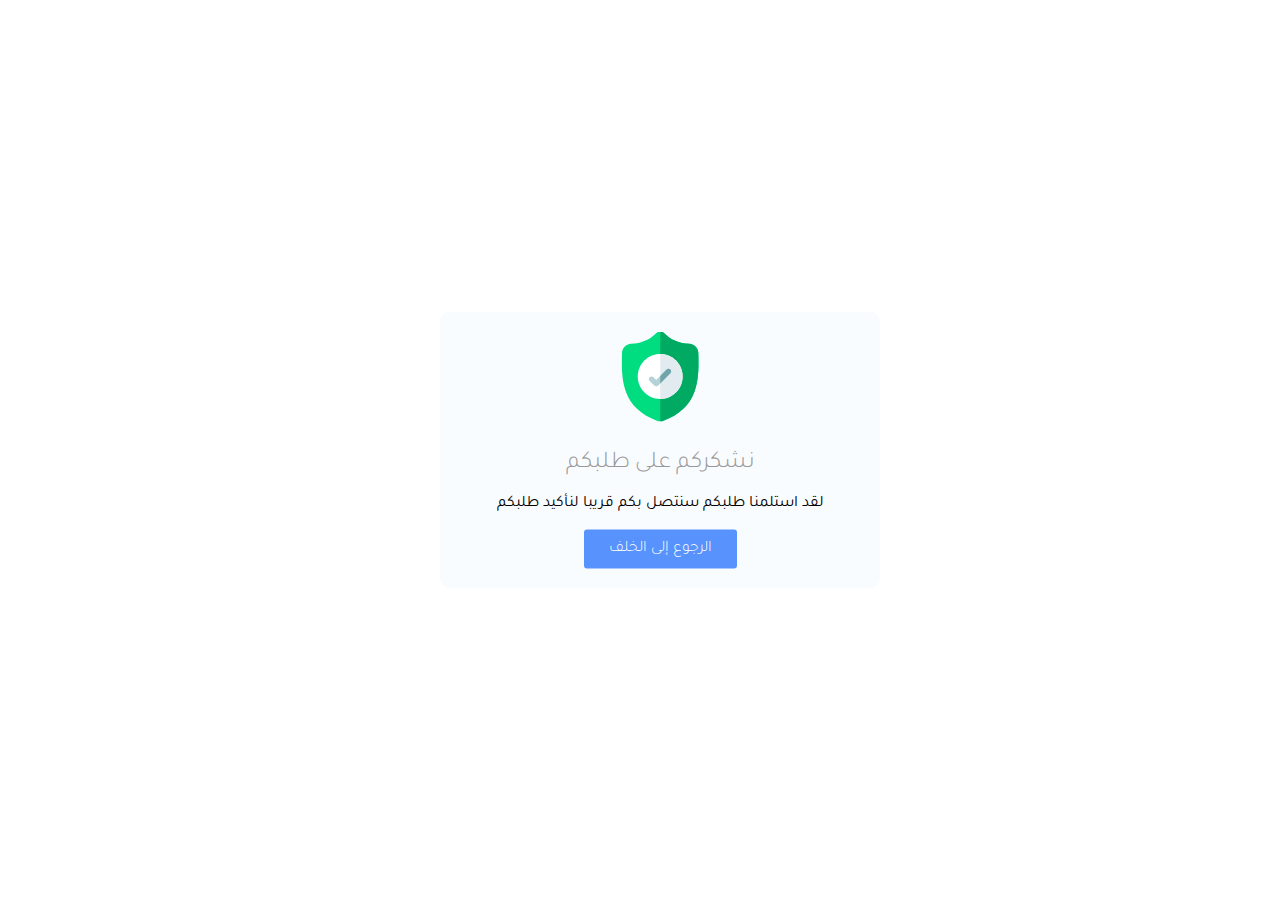
<file: success.html>
<!DOCTYPE html>
<html lang='en'>
  <head>
    <meta charset='utf-8'>
    <title>Form To Google Sheets</title>
    <meta content='IE=edge' http-equiv='X-UA-Compatible'>
    <meta content='width=device-width, initial-scale=1' name='viewport'>
    <style type="text/css">
      @import url('https://fonts.googleapis.com/css?family=Tajawal:400,700');

* {
    font-size: 16px;
}

body.success {
    background-image: url(https://cdn.stocksnap.io/img-thumbs/960w/FOY2BVBLR9.jpg);
    background-size: cover;
    background-position: top center;
    background-repeat: no-repeat;
}

input:focus,
button:focus {
    outline: none;
}

button:hover,
.reset:hover {
    opacity: .8;
}

button:active,
.reset:active {
    opacity: .5;
}

.container {
    width: 400px;
    position: absolute;
    top: 50%;
    left: 50%;
    -webkit-transform: translate(-50%, -50%);
    -ms-transform: translate(-50%, -50%);
    transform: translate(-50%, -50%);
}

.steps {
    margin-bottom: 10px;
    position: relative;
    height: 25px;
}

.steps > div {
    position: absolute;
    top: 0;
    -webkit-transform: translate(-50%);
    -ms-transform: translate(-50%);
    transform: translate(-50%);
    height: 25px;
    padding: 0 5px;;
    display: inline-block;
    width: 80px;
    text-align: center;
    -webkit-transition: .3s all ease;
    transition: .3s all ease;
}

.steps > div > span {
    line-height: 25px;
    height: 25px;
    margin: 0;
    color: #777;
    font-family: 'Tajawal', sans-serif;
    font-size: .9rem;
    font-weight: 300;
}

.steps > div > .liner {
    position: absolute;
    height: 2px;
    width: 0%;
    left: 0;
    top: 50%;
    margin-top: -1px;
    background: #999;
    -webkit-transition: .3s all ease;
    transition: .3s all ease;
}

.step-one {
    left: 0;
}

.step-two {
    left: 50%;
    clip: rect(0, 0px, 25px, 0px);
}

.step-three {
    left: 100%;
    clip: rect(0, 0px, 25px, 0px);
}

.line {
    width: 100%;
    height: 5px;
    background: #ddd;
    position: relative;
    border-radius: 10px;
    overflow: visible;
    margin-bottom: 50px;
}

.line .dot-move {
    position: absolute;
    top: 50%;
    left: 0%;
    width: 15px;
    height: 15px;
    -webkit-transform: translate(-50%, -50%);
    -ms-transform: translate(-50%, -50%);
    transform: translate(-50%, -50%);
    background: #ddd;
    border-radius: 50%;
    -webkit-transition: .3s all ease;
    transition: .3s all ease;
}

.line .dot {
    position: absolute;
    top: 50%;
    width: 15px;
    height: 15px;
    left: 0;
    background: #ddd;
    border-radius: 50%;
    -webkit-transition: .3s all ease;
    transition: .3s all ease;
    -webkit-transform: translate(-50%, -50%) scale(.5);
    -ms-transform: translate(-50%, -50%) scale(.5);
    transform: translate(-50%, -50%) scale(.5);
}

.line .dot.zero {
    left: 0%;
    background: #bbb;
}

.container.slider-one-active .dot.zero {
    background: #5892fc;
}

.line .dot.center {
    left: 50%;
    background: #bbb
}

.line .dot.full {
    left: 100%;
    background: #bbb
}

.slider-ctr {
    width: 100%;
    overflow: hidden;
}

.slider {
    overflow: hidden;
    width: 1200px;
    -webkit-transition: .3s all ease;
    transition: .3s all ease;
    -webkit-transform: translate(0px) scale(1);
    -ms-transform: translate(0px) scale(1);
    transform: translate(0px) scale(1);
}

.container.slider-one-active .slider-two,
.container.slider-one-active .slider-three {
    -webkit-transform: scale(.5);
    -ms-transform: scale(.5);
    transform: scale(.5);
}

.container.slider-two-active .slider-one,
.container.slider-two-active .slider-three {
    -webkit-transform: scale(.5);
    -ms-transform: scale(.5);
    transform: scale(.5);
}

.container.slider-three-active .slider-one,
.container.slider-three-active .slider-two {
    -webkit-transform: scale(.5);
    -ms-transform: scale(.5);
    transform: scale(.5);
}

.slider-one,
.slider-two,
.slider-three {
    -webkit-transition: .3s all ease;
    transition: .3s all ease;
}

.slider-form {
    float: left;
    width: 400px;
    text-align: center;
    font-family: tajawal;
    background: #f0f8ff61;
    padding: 20px;
    border-radius: 10px;
}

.slider-form h2 {
    font-size: 1.5rem;
    font-family: 'Tajawal', sans-serif;
    font-weight: 300;
    margin-bottom: 15px;
    color: #999;
    position: relative;
}

.slider-form h2 .yourname {
    font-weight: 400;
}

.slider-form h3 {
    font-size: 1.5rem;
    font-family: 'Tajawal', sans-serif;
    font-weight: 300;
    margin-bottom: 50px;
    line-height: 1.5;
    color: #999;
    position: relative;
}

.slider-form h3 .balapa {
    font-family: 'Pacifico', sans-serif;
    display: inline-block;
    color: #5892fc;
    text-decoration: none
}

.slider-form input, select {
    width: 100%;
    box-sizing: border-box;
    padding: 15px 20px;
    background: #fafafa;
    border: 1px solid transparent;
    color: #777;
    border-radius: 50px;
    margin-bottom: 5px;
    font-size: 1rem;
    font-family: 'Tajawal', sans-serif;
    position: relative;
    z-index: 99;
}

.slider-form input:focus, select {
    background: #fcfcfc;
    border: 1px solid #ddd;
}

.slider-form button,
.reset {
  display: inline-block;
  text-decoration: none;
    background: #5892fc;
    border: none;
    color: white;
    padding: 10px 25px;
    font-size: 1rem;
    border-radius: 3px;
    cursor: pointer;
    font-family: 'Tajawal', sans-serif;
    font-weight: 300;
    position: relative;
}

/*  emot */

.label-ctr {
    margin-bottom: 50px;
}

label.radio {
    height: 55px;
    width: 55px;
    display: inline-block;
    margin: 0 10px;
    background: transparent;
    position: relative;
    border-radius: 50%;
    cursor: pointer
}

label.radio input {
    visibility: hidden
}

label.radio input:checked + .emot {
    -webkit-transform: scale(1.25);
    -ms-transform: scale(1.25);
    transform: scale(1.25);
}

label.radio input:checked + .emot,
label.radio input:checked + .emot .mouth {
    border-color: #5892fc;
}

label.radio input:checked + .emot:before,
label.radio input:checked + .emot:after {
    background: #5892fc;
}

label.radio .emot {
    position: absolute;
    top: 0;
    left: 0;
    right: 0;
    bottom: 0;
    background: #fafafa;
    border-radius: 50%;
    border: 2px solid #ddd;
    -webkit-transition: .3s all ease;
    transition: .3s all ease;
}

label.radio .emot:before {
    content: "";
    position: absolute;
    top: 15px;
    left: 15px;
    width: 5px;
    height: 10px;
    background: #ddd;
}

label.radio .emot:after {
    content: "";
    position: absolute;
    top: 15px;
    right: 15px;
    width: 5px;
    height: 10px;
    background: #ddd;
}

label.radio .emot .mouth {
    position: absolute;
    bottom: 10px;
    right: 15px;
    left: 15px;
    height: 15px;
    border-radius: 50%;
    border: 3px solid #ddd;
    background: transparent;
    clip: rect(0, 35px, 10px, 0);
}

label.radio .emot .mouth.smile {
    -webkit-transform: rotate(180deg);
    -ms-transform: rotate(180deg);
    transform: rotate(180deg);
}

label.radio .emot .mouth.sad {
    -webkit-transform: translateY(50%);
    -ms-transform: translateY(50%);
    transform: translateY(50%);
}

/*  center */

.container.center .line .dot-move {
    left: 50%;
    -webkit-animation: .3s anim 1;
}

.container.center .line .dot.center {
    background: #5892fc;
}

.container.center .slider {
    -webkit-transform: translate(-400px);
    -ms-transform: translate(-400px);
    transform: translate(-400px);
}

.container.center .step-two {
    clip: rect(0, 100px, 25px, 0px);
}

.container.center .step-one .liner {
    width: 100%;
}

/*  full */

.container.full .line .dot-move {
    left: 100%;
    -webkit-animation: .3s anim 1;
}

.container.full .line .dot.full {
    background: #5892fc;
}

.container.full .slider {
    -webkit-transform: translate(-800px);
    -ms-transform: translate(-800px);
    transform: translate(-800px);
}

.container.full .step-two,
.container.full .step-three {
    clip: rect(0, 100px, 25px, 0px);
}

.container.full .step-one .liner,
.container.full .step-two .liner {
    width: 100%;
}
    </style>

    
<!-- Facebook Pixel [MEN] Code -->
<script>
  !function(f,b,e,v,n,t,s)
  {if(f.fbq)return;n=f.fbq=function(){n.callMethod?
  n.callMethod.apply(n,arguments):n.queue.push(arguments)};
  if(!f._fbq)f._fbq=n;n.push=n;n.loaded=!0;n.version='2.0';
  n.queue=[];t=b.createElement(e);t.async=!0;
  t.src=v;s=b.getElementsByTagName(e)[0];
  s.parentNode.insertBefore(t,s)}(window, document,'script',
  'https://connect.facebook.net/en_US/fbevents.js');
  fbq('init', '1229675060533411');
</script>
<noscript><img height="1" width="1" style="display:none"
  src="https://www.facebook.com/tr?id=1229675060533411&ev=PageView&noscript=1"
/></noscript>
<!-- End Facebook Pixel [MEN] Code -->

<!-- Facebook Pixel [MEN] Code -->
<script>
  !function(f,b,e,v,n,t,s)
  {if(f.fbq)return;n=f.fbq=function(){n.callMethod?
  n.callMethod.apply(n,arguments):n.queue.push(arguments)};
  if(!f._fbq)f._fbq=n;n.push=n;n.loaded=!0;n.version='2.0';
  n.queue=[];t=b.createElement(e);t.async=!0;
  t.src=v;s=b.getElementsByTagName(e)[0];
  s.parentNode.insertBefore(t,s)}(window, document,'script',
  'https://connect.facebook.net/en_US/fbevents.js');
  fbq('init', '2138254096292377');
</script>
<noscript><img height="1" width="1" style="display:none"
  src="https://www.facebook.com/tr?id=2138254096292377&ev=PageView&noscript=1"
/></noscript>
<!-- End Facebook Pixel [MEN] Code -->
  </head>
	<body class="success">
    <script>  fbq('track', 'Lead');</script>


    <div class="container">
    <!-- Contact Form - sent to a Google Sheet -->

      <div class="slider-form slider-one">

        <img src="[data-uri]" width="90" />

        <h2>نشكركم على  طلبكم</h2>

        <p>لقد استلمنا طلبكم سنتصل بكم قريبا لنأكيد طلبكم</p>

        <button class="btn" onclick="window.history.back();">الرجوع إلى الخلف</button>
  </div>
    </div>
  <script src="https://ajax.googleapis.com/ajax/libs/jquery/2.1.4/jquery.min.js"></script>
  <!-- Custom Theme JavaScript -->
  <script src='google-sheet.js'></script>
  
  

</html>
</file>
